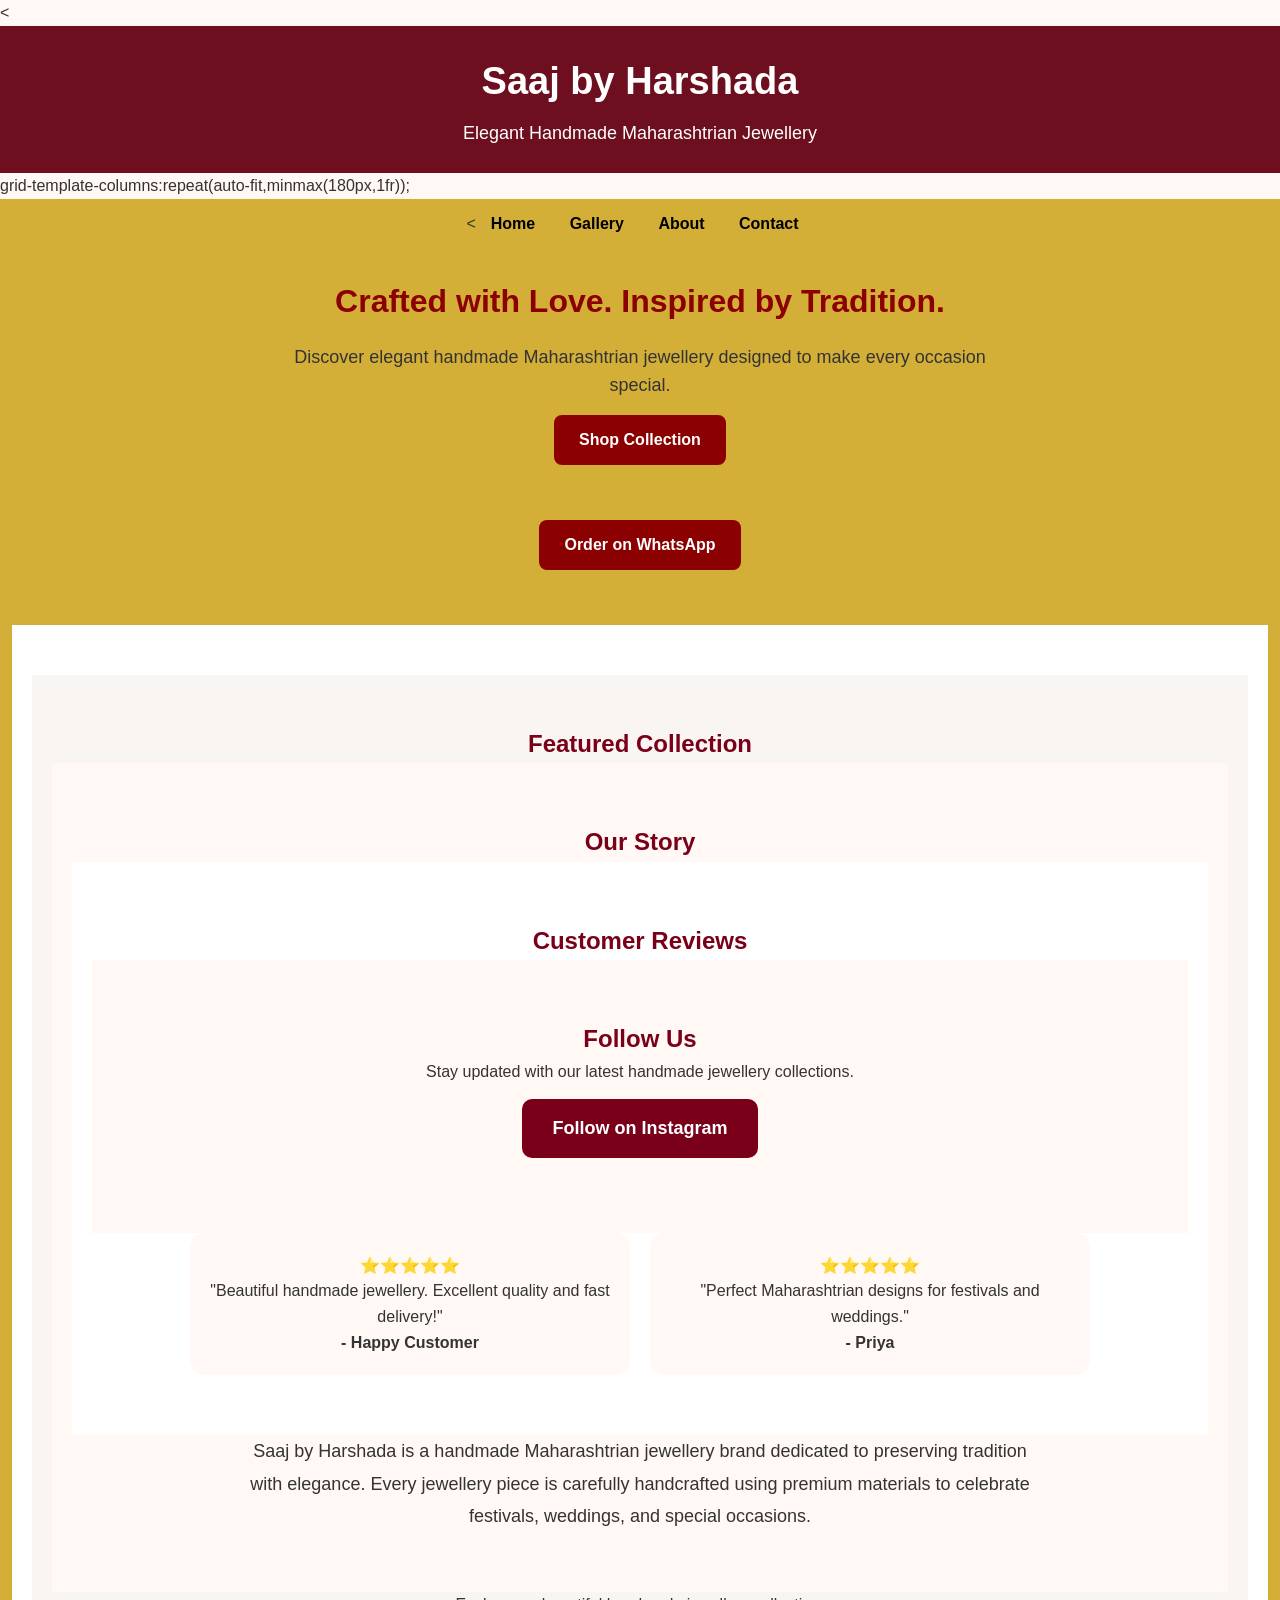
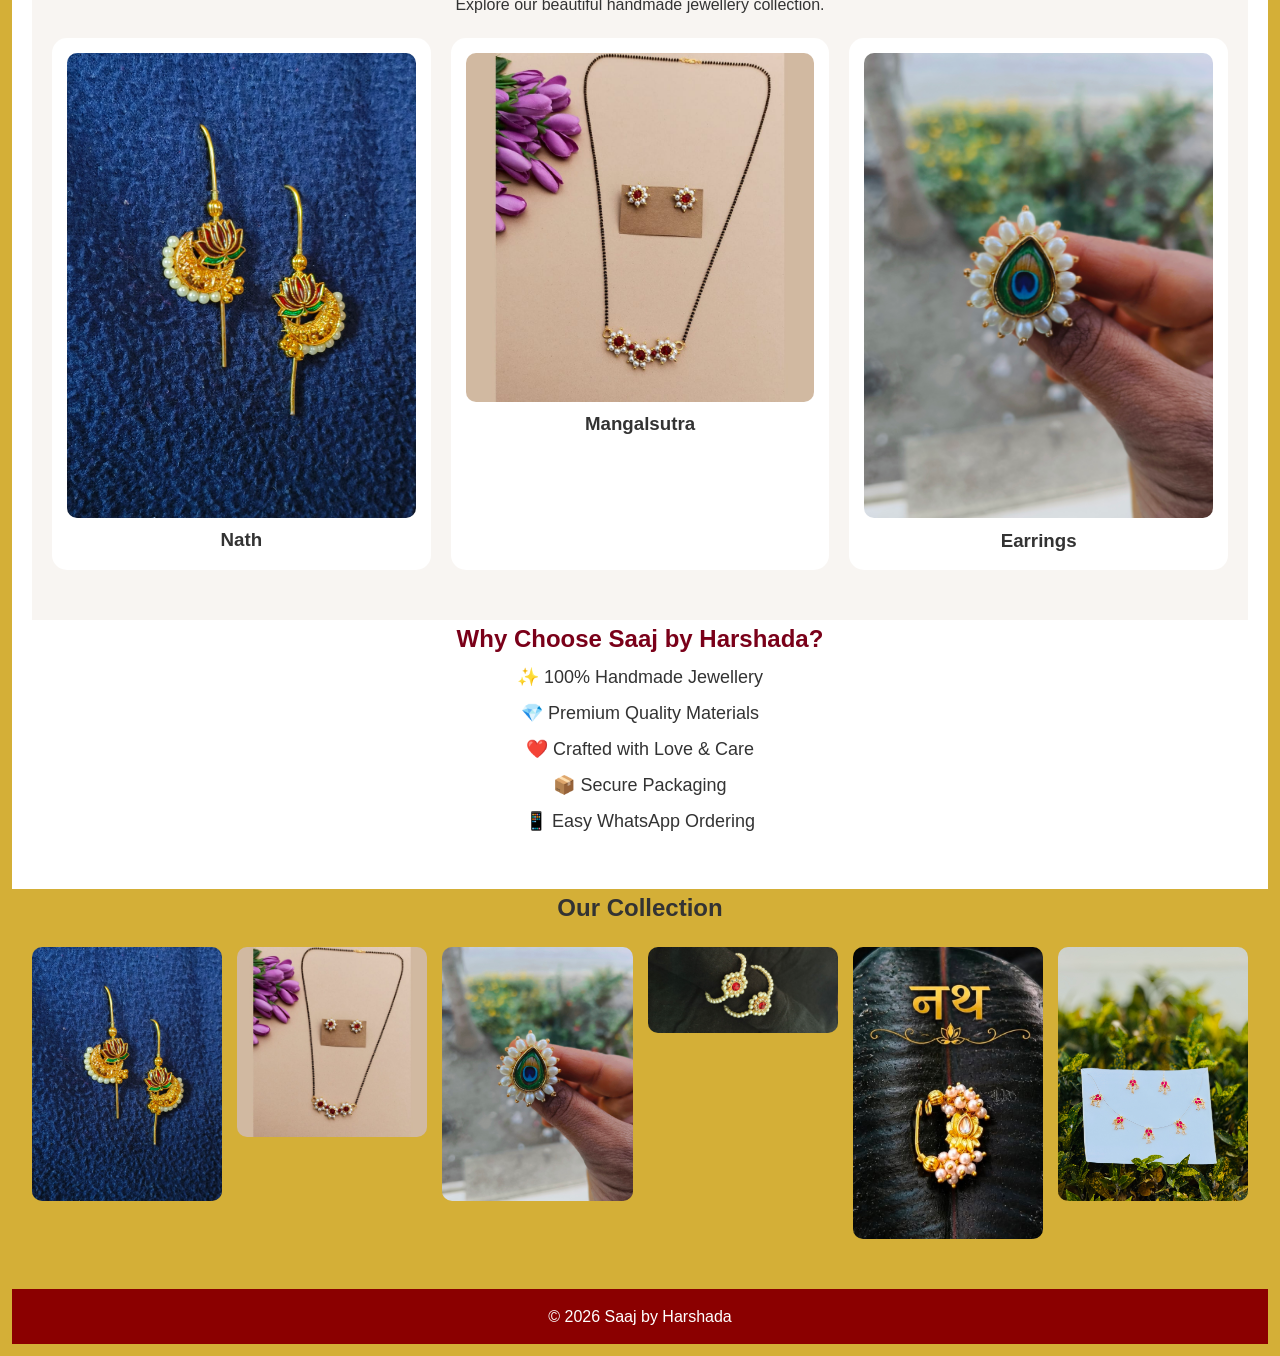
<file: index.html>
<!DOCTYPE html>
<html lang="mr">
<head>
<meta charset="UTF-8">
<meta name="viewport" content="width=device-width, initial-scale=1.0">
<title>Saaj by Harshada</title>
<link rel="stylesheet" href="style.css">
<style>
body{
margin:0;
font-family:Arial,sans-serif;
background:#fff8f5;
color:#333;
}

header{
background:#8B0000;
color:white;
text-align:center;
padding:20px;
}

nav{
background:#d4af37;
padding:12px;
text-align:center;
}

nav a{
text-decoration:none;
color:#000;
font-weight:bold;
margin:15px;
}

.hero{
text-align:center;
padding:40px 20px;
}

.hero h2{
color:#8B0000;
font-size:32px;
}

.hero p{
font-size:18px;
}

.btn{
display:inline-block;
padding:12px 25px;
background:#8B0000;
color:white;
text-decoration:none;
border-radius:8px;
margin-top:15px;
}

.gallery{
display:grid;
grid-template-columns:repeat(auto-fit,minmax(180px,1fr));
gap:15px;
padding:20px;
}

.gallery img{
width:100%;
border-radius:10px;
}

footer{
background:#8B0000;
color:white;
text-align:center;
padding:15px;
margin-top:30px;
}
</style>

</head>

<body>

<<header style="background:#6D0F1F; color:white; padding:25px; text-align:center;">
    <h1 style="font-size:38px; margin:0;">Saaj by Harshada</h1>
    <p style="font-size:18px; margin-top:8px;">
        Elegant Handmade Maharashtrian Jewellery
    </p>
</header>
grid-template-columns:repeat(auto-fit,minmax(180px,1fr));
<nav>
<<a href="index.html">Home</a>
<a href="gallery.html">Gallery</a>
<a href="about.html">About</a>
<a href="contact.html">Contact</a>

<section class="hero">
<h2>Crafted with Love. Inspired by Tradition.</h2>

<p>
Discover elegant handmade Maharashtrian jewellery designed to make every occasion special.
</p>
<a class="btn" href="gallery.html">
Shop Collection
</a>

<br><br>
<a class="btn" href="https://wa.me/919175138386">
Order on WhatsApp
</a>

</section>
<section style="padding:50px 20px; background:#fff; text-align:center;">
<section style="padding:50px 20px; background:#f8f5f2; text-align:center;">

<h2 style="color:#7A0019;">Featured Collection</h2>
<section style="padding:60px 20px; background:#fff8f5; text-align:center;">

<h2 style="color:#7A0019;">Our Story</h2>
<section style="padding:60px 20px; background:#ffffff; text-align:center;">

<h2 style="color:#7A0019;">Customer Reviews</h2>
<section style="padding:60px 20px; background:#fff8f5; text-align:center;">

<h2 style="color:#7A0019;">Follow Us</h2>

<p>Stay updated with our latest handmade jewellery collections.</p>

<a href="#" style="display:inline-block;
background:#7A0019;
color:white;
padding:15px 30px;
text-decoration:none;
border-radius:10px;
font-size:18px;">
Follow on Instagram
</a>

</section>
<div style="max-width:900px; margin:auto; display:grid; grid-template-columns:repeat(auto-fit,minmax(250px,1fr)); gap:20px;">

<div style="background:#fff8f5; padding:20px; border-radius:15px;">
⭐⭐⭐⭐⭐
<p>"Beautiful handmade jewellery. Excellent quality and fast delivery!"</p>
<h4>- Happy Customer</h4>
</div>

<div style="background:#fff8f5; padding:20px; border-radius:15px;">
⭐⭐⭐⭐⭐
<p>"Perfect Maharashtrian designs for festivals and weddings."</p>
<h4>- Priya</h4>
</div>

</div>

</section>
<p style="max-width:800px; margin:auto; line-height:1.8; font-size:18px;">
Saaj by Harshada is a handmade Maharashtrian jewellery brand dedicated to preserving tradition with elegance. Every jewellery piece is carefully handcrafted using premium materials to celebrate festivals, weddings, and special occasions.
</p>

</section>
<p>Explore our beautiful handmade jewellery collection.</p>

<div style="display:grid;grid-template-columns:repeat(auto-fit,minmax(220px,1fr));gap:20px;padding-top:20px;">

<div style="background:white;padding:15px;border-radius:15px;">
<img src="IMG-20260315-WA0007.jpg" style="width:100%;border-radius:10px;">
<h3>Nath</h3>
</div>

<div style="background:white;padding:15px;border-radius:15px;">
<img src="IMG-20260315-WA0008.jpg" style="width:100%;border-radius:10px;">
<h3>Mangalsutra</h3>
</div>

<div style="background:white;padding:15px;border-radius:15px;">
<img src="IMG_20260322_184113.jpg" style="width:100%;border-radius:10px;">
<h3>Earrings</h3>
</div>

</div>

</section>
<h2 style="color:#7A0019;">Why Choose Saaj by Harshada?</h2>

<div style="max-width:800px; margin:auto; line-height:2; font-size:18px;">

<p>✨ 100% Handmade Jewellery</p>

<p>💎 Premium Quality Materials</p>

<p>❤️ Crafted with Love & Care</p>

<p>📦 Secure Packaging</p>

<p>📱 Easy WhatsApp Ordering</p>

</div>

</section>
<h2 style="text-align:center;">Our Collection</h2>

<div class="gallery">

<img src="IMG-20260315-WA0007.jpg">

<img src="IMG-20260315-WA0008.jpg">

<img src="IMG_20260322_184113.jpg">

<img src="IMG_20260324_103929.jpg">

<img src="IMG_20260620_134222.jpg">

<img src="IMG_9986.JPG">

</div>

<footer>

© 2026 Saaj by Harshada

</footer>

</body>
</html>
</file>
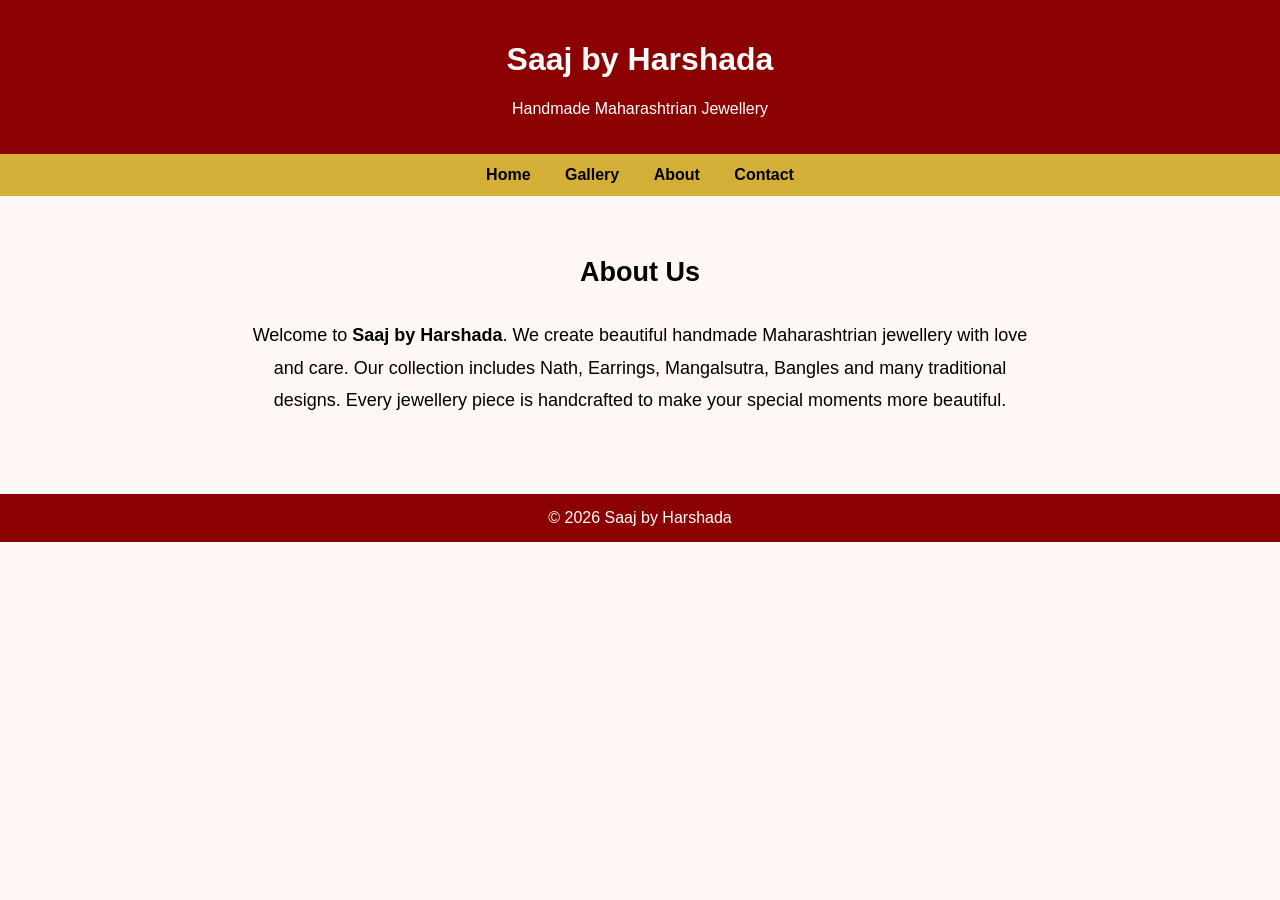
<file: about.html>
<!DOCTYPE html>
<html lang="mr">
<head>
<meta charset="UTF-8">
<meta name="viewport" content="width=device-width, initial-scale=1.0">
<title>About - Saaj by Harshada</title>

<style>
body{
font-family:Arial,sans-serif;
margin:0;
background:#fff8f5;
text-align:center;
}

header{
background:#8B0000;
color:white;
padding:20px;
}

nav{
background:#d4af37;
padding:12px;
}

nav a{
text-decoration:none;
color:black;
margin:15px;
font-weight:bold;
}

.content{
max-width:800px;
margin:auto;
padding:30px;
line-height:1.8;
font-size:18px;
}

footer{
background:#8B0000;
color:white;
padding:15px;
margin-top:30px;
}
</style>
</head>

<body>

<header>
<h1>Saaj by Harshada</h1>
<p>Handmade Maharashtrian Jewellery</p>
</header>

<nav>
<a href="index.html">Home</a>
<a href="gallery.html">Gallery</a>
<a href="about.html">About</a>
<a href="contact.html">Contact</a>
</nav>

<div class="content">
<h2>About Us</h2>

<p>
Welcome to <b>Saaj by Harshada</b>.
We create beautiful handmade Maharashtrian jewellery with love and care.
Our collection includes Nath, Earrings, Mangalsutra, Bangles and many traditional designs.
Every jewellery piece is handcrafted to make your special moments more beautiful.
</p>

</div>

<footer>
© 2026 Saaj by Harshada
</footer>

</body>
</html>
</file>
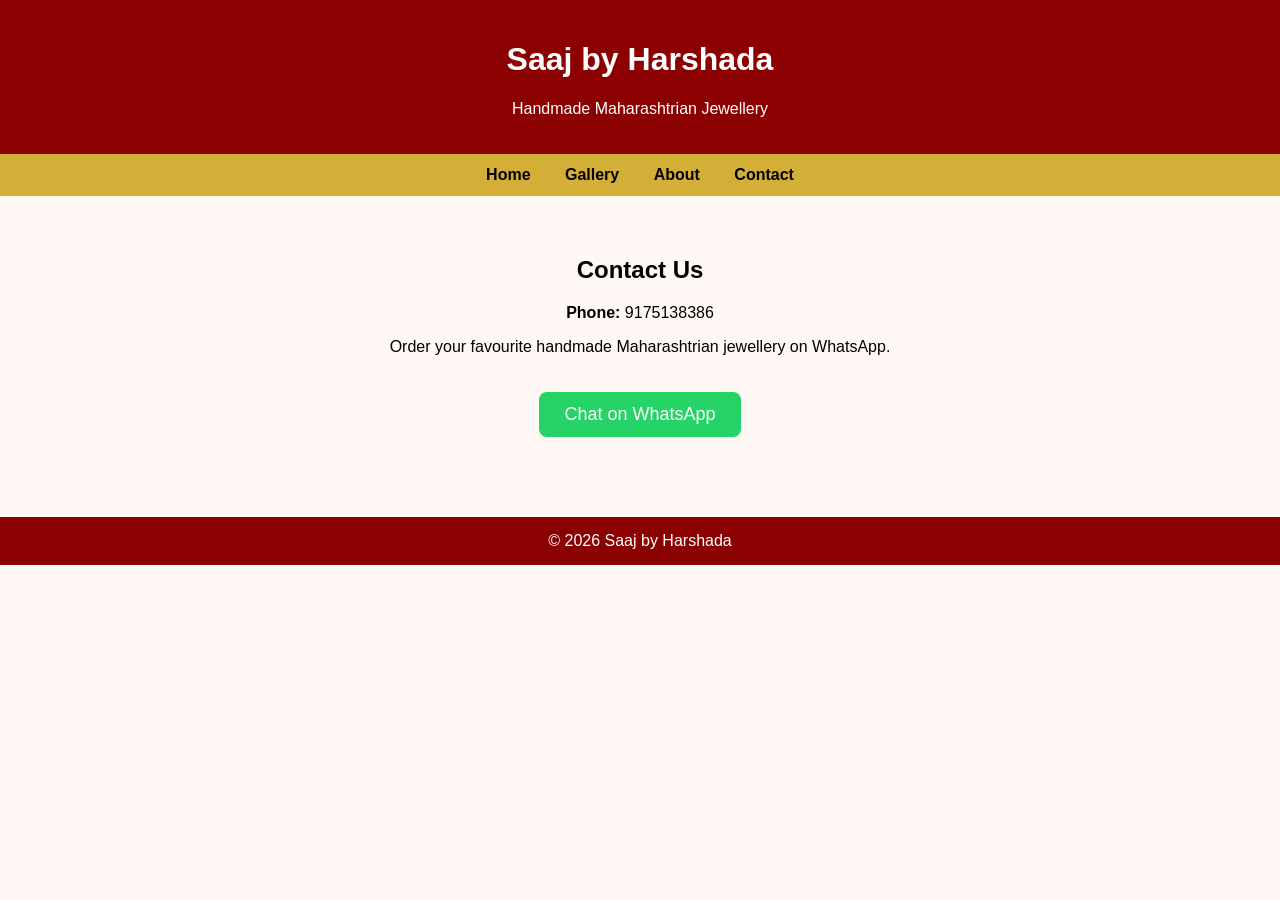
<file: contact.html>
<!DOCTYPE html>
<html lang="en">
<head>
<meta charset="UTF-8">
<meta name="viewport" content="width=device-width, initial-scale=1.0">
<title>Contact - Saaj by Harshada</title>

<style>
body{
font-family:Arial,sans-serif;
margin:0;
background:#fff8f5;
text-align:center;
}

header{
background:#8B0000;
color:white;
padding:20px;
}

nav{
background:#d4af37;
padding:12px;
}

nav a{
text-decoration:none;
color:black;
font-weight:bold;
margin:15px;
}

.container{
padding:40px 20px;
}

.btn{
display:inline-block;
padding:12px 25px;
background:#25D366;
color:white;
text-decoration:none;
border-radius:8px;
font-size:18px;
margin-top:20px;
}

footer{
background:#8B0000;
color:white;
padding:15px;
margin-top:40px;
}
</style>

</head>
<body>

<header>
<h1>Saaj by Harshada</h1>
<p>Handmade Maharashtrian Jewellery</p>
</header>

<nav>
<a href="index.html">Home</a>
<a href="gallery.html">Gallery</a>
<a href="about.html">About</a>
<a href="contact.html">Contact</a>
</nav>

<div class="container">

<h2>Contact Us</h2>

<p><b>Phone:</b> 9175138386</p>

<p>Order your favourite handmade Maharashtrian jewellery on WhatsApp.</p>

<a class="btn" href="https://wa.me/919175138386">Chat on WhatsApp</a>

</div>

<footer>
© 2026 Saaj by Harshada
</footer>

</body>
</html>
</file>
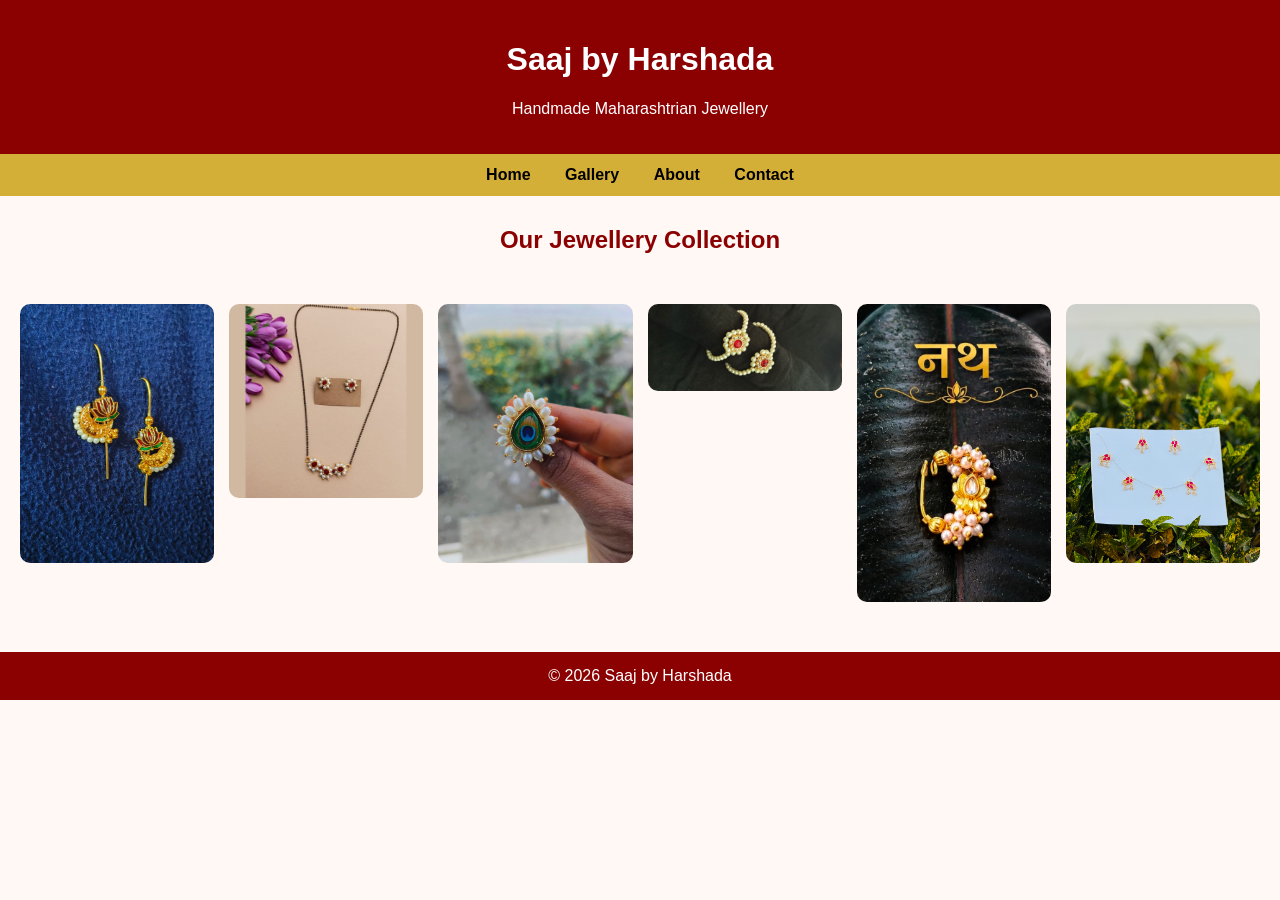
<file: gallery.html>
<!DOCTYPE html>
<html lang="mr">
<head>
<meta charset="UTF-8">
<meta name="viewport" content="width=device-width, initial-scale=1.0">
<title>Gallery - Saaj by Harshada</title>

<style>
body{
font-family:Arial,sans-serif;
margin:0;
background:#fff8f5;
}

header{
background:#8B0000;
color:white;
text-align:center;
padding:20px;
}

nav{
background:#d4af37;
padding:12px;
text-align:center;
}

nav a{
text-decoration:none;
color:black;
font-weight:bold;
margin:15px;
}

h2{
text-align:center;
color:#8B0000;
margin:30px;
}

.gallery{
display:grid;
grid-template-columns:repeat(auto-fit,minmax(180px,1fr));
gap:15px;
padding:20px;
}

.gallery img{
width:100%;
border-radius:10px;
}

footer{
background:#8B0000;
color:white;
text-align:center;
padding:15px;
margin-top:30px;
}
</style>

</head>

<body>

<header>
<h1>Saaj by Harshada</h1>
<p>Handmade Maharashtrian Jewellery</p>
</header>

<nav>
<a href="index.html">Home</a>
<a href="gallery.html">Gallery</a>
<a href="about.html">About</a>
<a href="contact.html">Contact</a>
</nav>

<h2>Our Jewellery Collection</h2>

<div class="gallery">

<img src="IMG-20260315-WA0007.jpg">
<img src="IMG-20260315-WA0008.jpg">
<img src="IMG_20260322_184113.jpg">
<img src="IMG_20260324_103929.jpg">
<img src="IMG_20260620_134222.jpg">
<img src="IMG_9986.JPG">

</div>

<footer>
© 2026 Saaj by Harshada
</footer>

</body>
</html>
</file>
<file: style.css>
*{
    margin:0;
    padding:0;
    box-sizing:border-box;
    font-family:Arial,sans-serif;
}

body{
    background:#FFF8F3;
    color:#333;
    line-height:1.6;
}

header{
    background:#6D0F1F;
    color:white;
    text-align:center;
    padding:25px;
}

header h1{
    font-size:38px;
}

nav{
    background:#D4AF37;
    padding:15px;
    text-align:center;
}

nav a{
    color:#000;
    text-decoration:none;
    margin:0 15px;
    font-weight:bold;
}

nav a:hover{
    color:#6D0F1F;
}

.hero{
    text-align:center;
    padding:70px 20px;
}

.hero h2{
    color:#6D0F1F;
    font-size:36px;
    margin-bottom:15px;
}

.hero p{
    font-size:18px;
    max-width:700px;
    margin:auto;
}

.btn{
    display:inline-block;
    margin-top:20px;
    padding:14px 28px;
    background:#6D0F1F;
    color:white;
    text-decoration:none;
    border-radius:8px;
    font-weight:bold;
}

.btn:hover{
    background:#8B1538;
}

section{
    padding:60px 20px;
}

footer{
    background:#6D0F1F;
    color:white;
    text-align:center;
    padding:20px;
    margin-top:40px;
}
</file>
